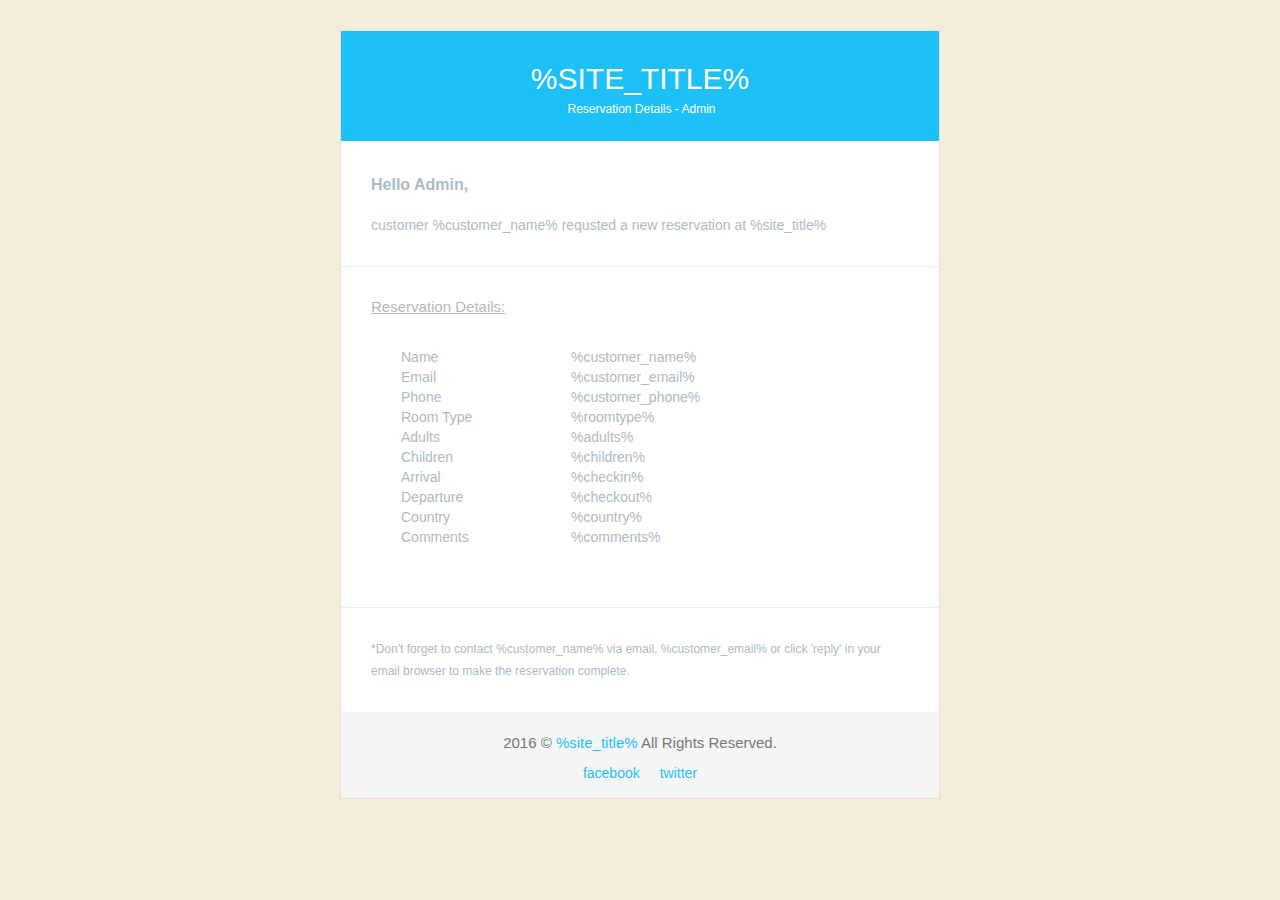
<file: email/admin-template.html>
<!DOCTYPE html PUBLIC "-//W3C//DTD XHTML 1.0 Transitional//EN" "http://www.w3.org/TR/xhtml1/DTD/xhtml1-transitional.dtd">
<html xmlns="http://www.w3.org/1999/xhtml">

<head>
    <meta http-equiv="Content-Type" content="text/html; charset=utf-8" />
    <title>Reservation Details</title>
    <style type="text/css">
        body {
            margin: 0;
            padding: 0;
            min-width: 100%!important;
        }
        
        .content {
            width: 100%;
            max-width: 600px;
            border: 1px solid #EAE2D1;
        }
        
        .main {
            padding: 30px 0;
            color: #acbac4;
            line-height: 20px;
            font-family: sans-serif;
        }
        
        .main a {
            color: #acbac4;
            text-decoration: none;
        }
        
        .eheader {
            padding: 20px;
        }
        
        .innerpadding {
            padding: 30px;
        }
        
        .borderbottom {
            border-bottom: 1px solid #e6eff2;
        }
        
        .title {
            text-align: center;
            text-transform: uppercase;
        }
        
        .title a {
            font-size: 30px;
            line-height: 40px;
            color: #fff;
        }
        
        .subhead {
            text-align: center;
            font-size: 12px;
            color: #fff;
        }
        
        .h1 {
            text-align: center;
            font-size: 30px;
            color: #fff;
        }
        
        .h2 {
            padding: 0 0 15px 0;
            font-size: 16px;
            line-height: 28px;
            font-weight: bold;
        }
        
        .h3 {
            font-size: 15px;
            text-decoration: underline;
        }
        
        .bodycopy {
            font-size: 14px;
            line-height: 22px;
        }
        
        .details {
            font-size: 14px;
        }
        
        .mssg {
            font-size: 12px;
        }
        
        .footer {
            padding: 20px 30px 15px 30px;
            border-top: 1px solid #f5f5f5;
        }
        
        .footer a {
            color: #1dc1f8;
        }
        
        .footercopy {
            font-size: 15px;
            color: #777777;
        }
        
        .footercopy a {
            color: #1dc1f8;
        }
        
        .social a {
            font-size: 14px;
        }        

@media screen and (max-width: 600px) { .main { padding: 0; } }

    </style>
    
    
</head>

<body yahoo bgcolor="#f5eddb">
   
    
    <table width="100%" bgcolor="#f5eddb" class="main" border="0" cellpadding="0" cellspacing="0">
        <tr>
            <td>

                <table bgcolor="#ffffff" class="content" align="center" cellpadding="0" cellspacing="0" border="0">
                    <tr>
                        <td bgcolor="#1dc1f8" class="eheader">

                            <table class="col425" align="left" border="0" cellpadding="0" cellspacing="0" style="width: 100%;">
                                <tr>
                                    <td height="70">
                                        <table width="100%" border="0" cellspacing="0" cellpadding="0">
                                            <tr>
                                                <td class="title" style="padding: 5px 0 0 0;">
                                                    <a href="%site_url%">%site_title%</a>
                                                </td>
                                            </tr>

                                            <tr>
                                                <td class="subhead" style="padding: 0 0 0 3px;">
                                                    Reservation Details - Admin
                                                </td>
                                            </tr>


                                        </table>
                                    </td>
                                </tr>
                            </table>

                        </td>
                    </tr>
                    <tr>
                        <td class="innerpadding borderbottom">
                            <table width="100%" border="0" cellspacing="0" cellpadding="0">
                                <tr>
                                    <td class="h2">
                                        Hello Admin,
                                    </td>
                                </tr>
                                <tr>
                                    <td class="bodycopy">
                                        customer %customer_name% requsted a new reservation at %site_title%
                                    </td>
                                </tr>
                            </table>
                        </td>
                    </tr>
                    <tr>
                        <td class="innerpadding borderbottom">

                            <table class="col380" align="left" border="0" cellpadding="0" cellspacing="0" style="width: 100%;">
                                <tr>
                                    <td class="h3">Reservation Details:</td>
                                </tr>

                                <tr>
                                    <td class="innerpadding details">

                                        <table class="col380" align="left" border="0" cellpadding="0" cellspacing="0" style="width: 100%;">

                                            <tr>
                                                <td>Name</td>
                                                <td>%customer_name%</td>
                                            </tr>

                                            <tr>
                                                <td>Email</td>
                                                <td>%customer_email%</td>
                                            </tr>

                                            <tr>
                                                <td>Phone</td>
                                                <td>%customer_phone%</td>
                                            </tr>

                                            <tr>
                                                <td>Room Type</td>
                                                <td>%roomtype%</td>
                                            </tr>

                                            <tr>
                                                <td>Adults</td>
                                                <td>%adults%</td>
                                            </tr>

                                            <tr>
                                                <td>Children</td>
                                                <td>%children%</td>
                                            </tr>

                                            <tr>
                                                <td>Arrival</td>
                                                <td>%checkin%</td>
                                            </tr>

                                            <tr>
                                                <td>Departure</td>
                                                <td>%checkout%</td>
                                            </tr>

                                            <tr>
                                                <td>Country</td>
                                                <td>%country%</td>
                                            </tr>

                                            <tr>
                                                <td>Comments</td>
                                                <td>%comments%</td>
                                            </tr>

                                        </table>

                                    </td>

                                </tr>

                            </table>

                        </td>
                    </tr>

                    <tr>
                        <td class="innerpadding bodycopy mssg">
                            *Don't forget to contact %customer_name% via email, %customer_email% or click 'reply' in your email browser to make the reservation complete. </td>
                    </tr>
                    <tr>
                        <td class="footer" bgcolor="#f5f5f5">
                            <table width="100%" border="0" cellspacing="0" cellpadding="0">
                                <tr>
                                    <td align="center" class="footercopy">
                                        2016 &#169; <a href="%site_url%">%site_title%</a> All Rights Reserved.
                                    </td>
                                </tr>
                                <tr>
                                    <td align="center" class="social" style="padding: 10px 0 0 0;">
                                        <table border="0" cellspacing="0" cellpadding="0">
                                            <tr>
                                                <td width="37" style="text-align: center; padding: 0 10px 0 10px;">
                                                    <a href="%facebook_link%">
                                                        facebook
                                                    </a>
                                                </td>
                                                <td width="37" style="text-align: center; padding: 0 10px 0 10px;">
                                                    <a href="%twitter_link%">
                                                        twitter
                                                    </a>
                                                </td>
                                            </tr>
                                        </table>
                                    </td>
                                </tr>
                            </table>
                        </td>
                    </tr>
                </table>

            </td>
        </tr>
    </table>
</body>

</html>
</file>
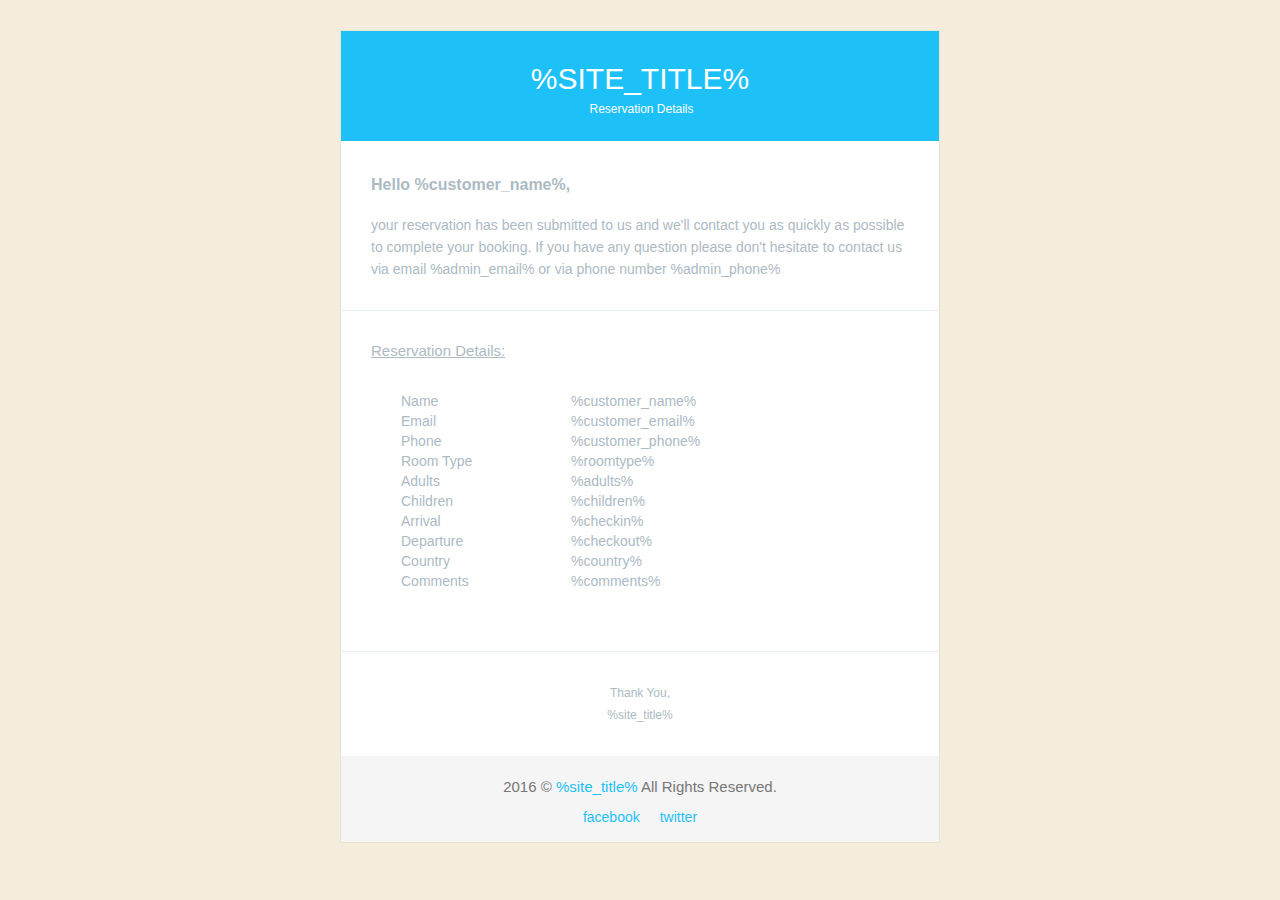
<file: email/customer-template.html>
<!DOCTYPE html PUBLIC "-//W3C//DTD XHTML 1.0 Transitional//EN" "http://www.w3.org/TR/xhtml1/DTD/xhtml1-transitional.dtd">
<html xmlns="http://www.w3.org/1999/xhtml">

<head>
    <meta http-equiv="Content-Type" content="text/html; charset=utf-8" />
    <title>Reservation Details</title>
    <style type="text/css">
        body {
            margin: 0;
            padding: 0;
            min-width: 100%!important;
        }
        
        .content {
            width: 100%;
            max-width: 600px;
            border: 1px solid #EAE2D1;
        }
        
        .main {
            padding: 30px 0;
            color: #acbac4;
            line-height: 20px;
            font-family: sans-serif;
        }
        
        .main a {
            color: #acbac4;
            text-decoration: none;
        }
        
        .eheader {
            padding: 20px;
        }
        
        .innerpadding {
            padding: 30px;
        }
        
        .borderbottom {
            border-bottom: 1px solid #e6eff2;
        }
        
        .title {
            text-align: center;
            text-transform: uppercase;
        }
        
        .title a {
            font-size: 30px;
            line-height: 40px;
            color: #fff;
        }
        
        .subhead {
            text-align: center;
            font-size: 12px;
            color: #fff;
        }
        
        .h1 {
            text-align: center;
            font-size: 30px;
            color: #fff;
        }
        
        .h2 {
            padding: 0 0 15px 0;
            font-size: 16px;
            line-height: 28px;
            font-weight: bold;
        }
        
        .h3 {
            font-size: 15px;
            text-decoration: underline;
        }
        
        .bodycopy {
            font-size: 14px;
            line-height: 22px;
        }
        
        .details {
            font-size: 14px;
        }
        
        .mssg {
            font-size: 12px;
            text-align: center;
        }
        
        .footer {
            padding: 20px 30px 15px 30px;
            border-top: 1px solid #f5f5f5;
        }
        
        .footer a {
            color: #1dc1f8;
        }
        
        .footercopy {
            font-size: 15px;
            color: #777777;
        }
        
        .footercopy a {
            color: #1dc1f8;
        }
        
        .social a {
            font-size: 14px;
        }
        
        @media screen and (max-width: 600px) { .main { padding: 0; } }
    </style>
</head>

<body yahoo bgcolor="#f5eddb">
    <table width="100%" bgcolor="#f5eddb" class="main" border="0" cellpadding="0" cellspacing="0">
        <tr>
            <td>

                <table bgcolor="#ffffff" class="content" align="center" cellpadding="0" cellspacing="0" border="0">
                    <tr>
                        <td bgcolor="#1dc1f8" class="eheader">

                            <table class="col425" align="left" border="0" cellpadding="0" cellspacing="0" style="width: 100%;">
                                <tr>
                                    <td height="70">
                                        <table width="100%" border="0" cellspacing="0" cellpadding="0">
                                            <tr>
                                                <td class="title" style="padding: 5px 0 0 0;">
                                                    <a href="%site_url%">%site_title%</a>
                                                </td>
                                            </tr>

                                            <tr>
                                                <td class="subhead" style="padding: 0 0 0 3px;">
                                                    Reservation Details
                                                </td>
                                            </tr>


                                        </table>
                                    </td>
                                </tr>
                            </table>

                        </td>
                    </tr>
                    <tr>
                        <td class="innerpadding borderbottom">
                            <table width="100%" border="0" cellspacing="0" cellpadding="0">
                                <tr>
                                    <td class="h2">Hello %customer_name%,</td>
                                </tr>
                                <tr>
                                    <td class="bodycopy">your reservation has been submitted to us and we'll contact you as quickly as possible to complete your booking. If you have any question please don't hesitate to contact us via email %admin_email% or via phone number %admin_phone%</td>
                                </tr>
                            </table>
                        </td>
                    </tr>
                    <tr>
                        <td class="innerpadding borderbottom">

                            <table class="col380" align="left" border="0" cellpadding="0" cellspacing="0" style="width: 100%;">
                                <tr>
                                    <td class="h3">Reservation Details:</td>
                                </tr>

                                <tr>
                                    <td class="innerpadding details">

                                        <table class="col380" align="left" border="0" cellpadding="0" cellspacing="0" style="width: 100%;">

                                            <tr>
                                                <td>Name</td>
                                                <td>%customer_name%</td>
                                            </tr>

                                            <tr>
                                                <td>Email</td>
                                                <td>%customer_email%</td>
                                            </tr>

                                            <tr>
                                                <td>Phone</td>
                                                <td>%customer_phone%</td>
                                            </tr>

                                            <tr>
                                                <td>Room Type</td>
                                                <td>%roomtype%</td>
                                            </tr>

                                            <tr>
                                                <td>Adults</td>
                                                <td>%adults%</td>
                                            </tr>

                                            <tr>
                                                <td>Children</td>
                                                <td>%children%</td>
                                            </tr>

                                            <tr>
                                                <td>Arrival</td>
                                                <td>%checkin%</td>
                                            </tr>

                                            <tr>
                                                <td>Departure</td>
                                                <td>%checkout%</td>
                                            </tr>

                                            <tr>
                                                <td>Country</td>
                                                <td>%country%</td>
                                            </tr>

                                            <tr>
                                                <td>Comments</td>
                                                <td>%comments%</td>
                                            </tr>

                                        </table>

                                    </td>

                                </tr>

                            </table>

                        </td>
                    </tr>

                    <tr>
                        <td class="innerpadding bodycopy mssg">
                            Thank You,
                            <br> %site_title% </td>
                    </tr>
                    <tr>
                        <td class="footer" bgcolor="#f5f5f5">
                            <table width="100%" border="0" cellspacing="0" cellpadding="0">
                                <tr>
                                    <td align="center" class="footercopy">
                                        2016 &#169; <a href="%site_url%">%site_title%</a> All Rights Reserved.
                                    </td>
                                </tr>
                                <tr>
                                    <td align="center" class="social" style="padding: 10px 0 0 0;">
                                        <table border="0" cellspacing="0" cellpadding="0">
                                            <tr>
                                                <td width="37" style="text-align: center; padding: 0 10px 0 10px;">
                                                    <a href="%facebook_link%">
                                                        facebook
                                                    </a>
                                                </td>
                                                <td width="37" style="text-align: center; padding: 0 10px 0 10px;">
                                                    <a href="%twitter_link%">
                                                        twitter
                                                    </a>
                                                </td>
                                            </tr>
                                        </table>
                                    </td>
                                </tr>
                            </table>
                        </td>
                    </tr>
                </table>

            </td>
        </tr>
    </table>
</body>

</html>
</file>
